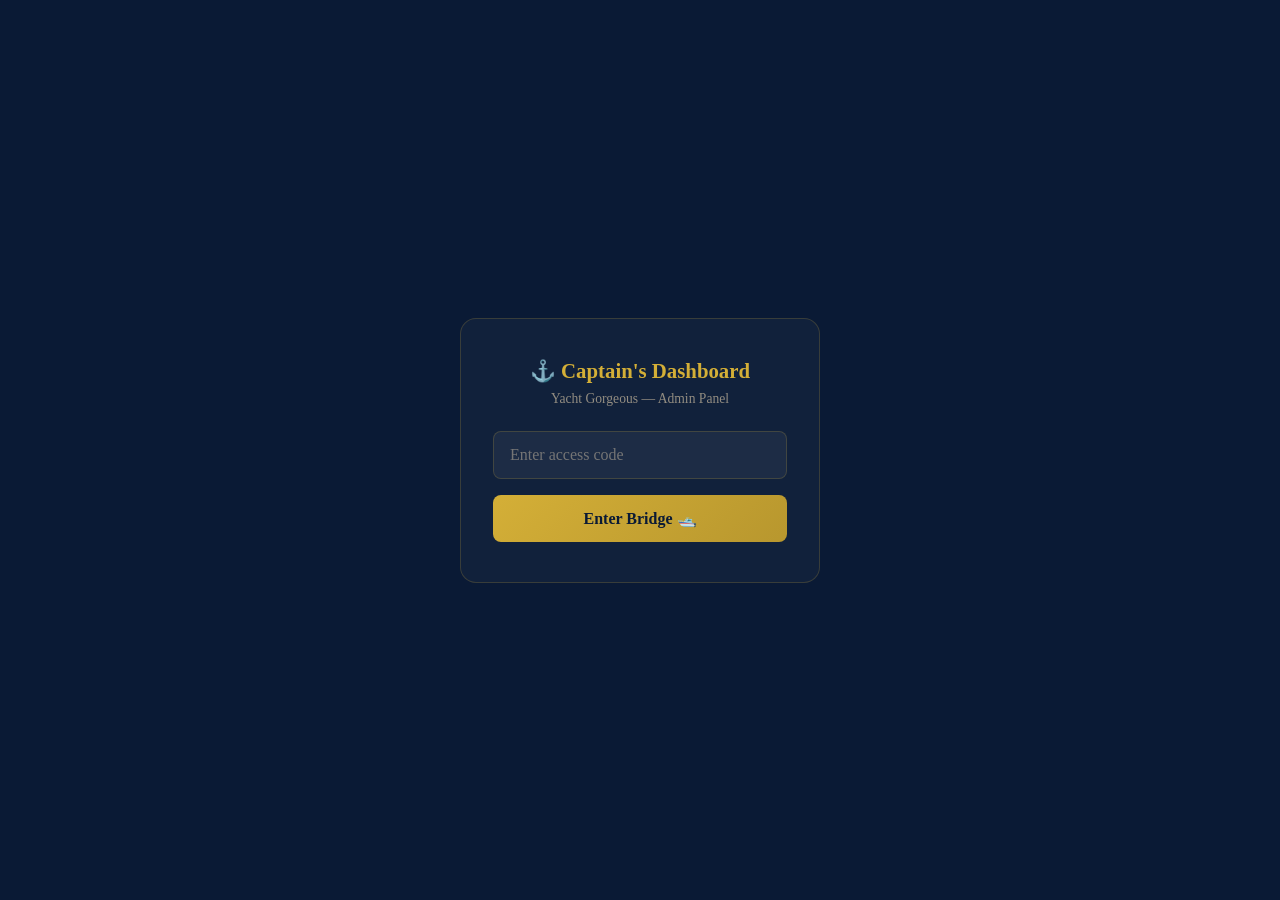
<file: admin.html>
<!DOCTYPE html>
<html lang="en">
<head>
<meta charset="UTF-8">
<meta name="viewport" content="width=device-width, initial-scale=1.0">
<title>Captain's Dashboard — Yacht Gorgeous</title>
<meta http-equiv="Cache-Control" content="no-cache, no-store, must-revalidate">
<style>
  * { margin: 0; padding: 0; box-sizing: border-box; }
  body {
    background: #0a1a35;
    color: #e8d4b0;
    font-family: Georgia, serif;
    min-height: 100vh;
  }
  .header {
    background: rgba(10,26,53,0.95);
    border-bottom: 1px solid rgba(212,175,55,0.15);
    padding: 14px 20px;
    display: flex;
    align-items: center;
    justify-content: space-between;
    position: sticky;
    top: 0;
    z-index: 100;
    backdrop-filter: blur(10px);
  }
  .header h1 { font-size: 1rem; color: #D4AF37; letter-spacing: 0.1em; }
  .header h1 span { color: #e8d4b0; font-weight: 400; font-size: 0.8rem; }
  .header-actions { display: flex; gap: 8px; align-items: center; }
  .btn-sm {
    background: rgba(212,175,55,0.12);
    border: 1px solid rgba(212,175,55,0.25);
    color: #D4AF37;
    padding: 7px 14px;
    border-radius: 6px;
    cursor: pointer;
    font-family: Georgia, serif;
    font-size: 0.75rem;
    transition: background 0.2s;
    text-decoration: none;
    display: inline-flex;
    align-items: center;
    gap: 4px;
  }
  .btn-sm:hover { background: rgba(212,175,55,0.25); }
  .btn-sm.danger { border-color: rgba(231,76,60,0.3); color: rgba(231,76,60,0.8); }
  .btn-sm.danger:hover { background: rgba(231,76,60,0.15); }

  /* Login */
  .login-screen {
    display: flex;
    align-items: center;
    justify-content: center;
    min-height: 100vh;
    padding: 20px;
  }
  .login-box {
    background: rgba(255,255,255,0.03);
    border: 1px solid rgba(212,175,55,0.2);
    border-radius: 16px;
    padding: 40px 32px;
    text-align: center;
    max-width: 360px;
    width: 100%;
  }
  .login-box h2 { color: #D4AF37; font-size: 1.3rem; margin-bottom: 8px; }
  .login-box p { font-size: 0.85rem; opacity: 0.6; margin-bottom: 24px; }
  .login-box input {
    width: 100%;
    padding: 14px 16px;
    border-radius: 8px;
    border: 1px solid rgba(212,175,55,0.2);
    background: rgba(255,255,255,0.05);
    color: #e8d4b0;
    font-family: Georgia, serif;
    font-size: 1rem;
    outline: none;
    margin-bottom: 16px;
  }
  .login-box input:focus { border-color: rgba(212,175,55,0.5); }
  .login-box button {
    width: 100%;
    padding: 14px;
    border-radius: 8px;
    border: none;
    background: linear-gradient(135deg, #D4AF37, #b8972e);
    color: #0a1a35;
    font-family: Georgia, serif;
    font-size: 1rem;
    font-weight: 700;
    cursor: pointer;
  }
  .login-error { color: #e74c3c; font-size: 0.8rem; margin-top: 8px; display: none; }

  /* Stats */
  .stats {
    display: grid;
    grid-template-columns: repeat(auto-fit, minmax(140px, 1fr));
    gap: 10px;
    padding: 16px 20px;
  }
  .stat-card {
    background: rgba(255,255,255,0.03);
    border: 1px solid rgba(212,175,55,0.1);
    border-radius: 12px;
    padding: 14px;
    text-align: center;
  }
  .stat-num { font-size: 1.6rem; color: #D4AF37; font-weight: 700; line-height: 1.2; }
  .stat-label { font-size: 0.65rem; text-transform: uppercase; letter-spacing: 0.1em; opacity: 0.5; margin-top: 3px; }

  /* Calendar */
  .cal-wrap { padding: 0 20px 14px; }
  .cal-box {
    background: rgba(255,255,255,0.03);
    border: 1px solid rgba(212,175,55,0.1);
    border-radius: 12px;
    padding: 14px;
  }
  .cal-header {
    display: flex;
    align-items: center;
    justify-content: space-between;
    margin-bottom: 10px;
  }
  .cal-title { font-size: 0.9rem; color: #D4AF37; font-weight: 600; letter-spacing: 0.04em; }
  .cal-nav {
    background: rgba(212,175,55,0.1);
    border: 1px solid rgba(212,175,55,0.2);
    color: #D4AF37;
    width: 30px; height: 30px;
    border-radius: 6px;
    cursor: pointer;
    font-size: 1rem;
    display: flex;
    align-items: center;
    justify-content: center;
    transition: background 0.2s;
    font-family: Georgia, serif;
  }
  .cal-nav:hover { background: rgba(212,175,55,0.25); }
  .cal-grid {
    display: grid;
    grid-template-columns: repeat(7, 1fr);
    gap: 2px;
  }
  .cal-dow {
    text-align: center;
    font-size: 0.6rem;
    text-transform: uppercase;
    letter-spacing: 0.08em;
    color: rgba(232,212,176,0.4);
    padding: 4px 0 6px;
  }
  .cal-cell {
    aspect-ratio: 1;
    display: flex;
    align-items: center;
    justify-content: center;
    font-size: 0.78rem;
    border-radius: 6px;
    position: relative;
    cursor: default;
    transition: all 0.15s;
  }
  .cal-cell.empty { visibility: hidden; }
  .cal-cell.past { color: rgba(232,212,176,0.2); }
  .cal-cell.today { border: 1px solid #D4AF37; color: #D4AF37; font-weight: 700; }
  .cal-cell.has-booking { background: rgba(212,175,55,0.2); color: #D4AF37; font-weight: 600; cursor: pointer; }
  .cal-cell.has-booking:hover { background: rgba(212,175,55,0.35); }
  .cal-cell.selected { background: #D4AF37 !important; color: #0a1a35 !important; font-weight: 700; }
  .cal-cell .cal-dot {
    position: absolute;
    bottom: 3px; left: 50%;
    transform: translateX(-50%);
    display: flex; gap: 2px;
  }
  .cal-cell .cal-dot span { width: 4px; height: 4px; border-radius: 50%; background: #D4AF37; }
  .cal-cell.new-status .cal-dot span { background: #e74c3c; }
  .cal-legend {
    display: flex; gap: 14px;
    justify-content: center;
    margin-top: 10px;
    font-size: 0.6rem; opacity: 0.5;
  }
  .cal-legend span::before {
    content: '';
    display: inline-block;
    width: 8px; height: 8px;
    border-radius: 50%;
    margin-right: 4px;
    vertical-align: middle;
  }
  .cal-legend .lg-booked::before { background: rgba(212,175,55,0.4); }
  .cal-legend .lg-today::before { border: 1px solid #D4AF37; background: transparent; }
  .cal-legend .lg-new::before { background: #e74c3c; }

  /* Filter bar */
  .filter-bar {
    display: flex;
    align-items: center;
    justify-content: space-between;
    padding: 10px 20px;
    font-size: 0.8rem;
  }
  .filter-bar .filter-info {
    color: rgba(232,212,176,0.5);
    font-size: 0.75rem;
    letter-spacing: 0.04em;
  }
  .filter-bar .filter-info strong {
    color: #D4AF37;
  }
  .btn-clear-filter {
    background: rgba(212,175,55,0.1);
    border: 1px solid rgba(212,175,55,0.2);
    color: #D4AF37;
    padding: 5px 12px;
    border-radius: 5px;
    cursor: pointer;
    font-family: Georgia, serif;
    font-size: 0.7rem;
    display: none;
  }
  .btn-clear-filter:hover { background: rgba(212,175,55,0.2); }

  /* Bookings */
  .bookings { padding: 0 20px 40px; }
  .booking-card {
    background: rgba(255,255,255,0.03);
    border: 1px solid rgba(212,175,55,0.1);
    border-radius: 12px;
    padding: 16px;
    margin-bottom: 12px;
    transition: border-color 0.2s;
  }
  .booking-card:hover { border-color: rgba(212,175,55,0.3); }
  .booking-card.status-today { border-left: 3px solid #D4AF37; }
  .booking-card.status-past { opacity: 0.6; }
  .booking-card.status-cancelled { opacity: 0.4; border-left: 3px solid rgba(231,76,60,0.4); }
  .bc-top { display: flex; justify-content: space-between; align-items: flex-start; margin-bottom: 8px; }
  .bc-cruise { font-size: 0.95rem; font-weight: 600; color: #D4AF37; }
  .bc-price { font-size: 0.95rem; font-weight: 700; color: #D4AF37; }
  .bc-date { font-size: 0.8rem; opacity: 0.7; margin-bottom: 8px; }
  .bc-client { font-size: 0.82rem; margin-bottom: 3px; }
  .bc-client strong { color: #fff; }
  .bc-details { font-size: 0.72rem; opacity: 0.6; margin-bottom: 8px; display: flex; align-items: center; gap: 8px; flex-wrap: wrap; }

  /* Status badge */
  .bc-status {
    display: inline-block;
    padding: 3px 10px;
    border-radius: 10px;
    font-size: 0.65rem;
    text-transform: uppercase;
    letter-spacing: 0.05em;
    font-weight: 600;
  }
  .bc-status.s-new {
    background: rgba(52,152,219,0.15);
    color: rgba(52,152,219,0.9);
    border: 1px solid rgba(52,152,219,0.25);
  }
  .bc-status.s-confirmed {
    background: rgba(46,204,113,0.12);
    color: rgba(46,204,113,0.9);
    border: 1px solid rgba(46,204,113,0.25);
  }
  .bc-status.s-cancelled {
    background: rgba(231,76,60,0.12);
    color: rgba(231,76,60,0.8);
    border: 1px solid rgba(231,76,60,0.2);
  }
  /* Payment badge */
  .bc-pay {
    display: inline-block;
    padding: 2px 8px;
    border-radius: 10px;
    font-size: 0.6rem;
    text-transform: uppercase;
    letter-spacing: 0.04em;
    opacity: 0.7;
  }
  .bc-pay.p-card { background: rgba(52,152,219,0.15); color: #5dade2; }
  .bc-pay.p-crypto { background: rgba(243,156,18,0.15); color: #f39c12; }
  .bc-pay.p-cash { background: rgba(46,204,113,0.15); color: #2ecc71; }
  .bc-pay.p-request { background: rgba(155,89,182,0.15); color: #bb8fce; }

  .bc-actions {
    display: flex; gap: 6px; flex-wrap: wrap;
    margin-top: 10px; padding-top: 10px;
    border-top: 1px solid rgba(212,175,55,0.08);
  }
  .bc-action {
    padding: 6px 12px;
    border-radius: 6px;
    border: 1px solid rgba(212,175,55,0.15);
    background: rgba(212,175,55,0.05);
    color: #e8d4b0;
    font-size: 0.7rem;
    text-decoration: none;
    cursor: pointer;
    font-family: Georgia, serif;
    transition: background 0.2s;
  }
  .bc-action:hover { background: rgba(212,175,55,0.15); }
  .bc-action.act-confirm {
    border-color: rgba(46,204,113,0.3);
    color: rgba(46,204,113,0.9);
  }
  .bc-action.act-confirm:hover { background: rgba(46,204,113,0.15); }
  .bc-action.act-cancel {
    border-color: rgba(231,76,60,0.3);
    color: rgba(231,76,60,0.8);
  }
  .bc-action.act-cancel:hover { background: rgba(231,76,60,0.12); }

  .empty-state { text-align: center; padding: 60px 20px; opacity: 0.5; }
  .empty-state .emoji { font-size: 3rem; margin-bottom: 12px; }
  .loading { text-align: center; padding: 60px 20px; color: #D4AF37; }

  .dashboard { display: none; }

  @media (max-width: 500px) {
    .stats { grid-template-columns: repeat(2, 1fr); gap: 8px; }
    .header h1 { font-size: 0.85rem; }
    .header h1 span { display: none; }
    .bc-actions { gap: 5px; }
    .cal-cell { font-size: 0.7rem; }
    .btn-sm { padding: 6px 10px; font-size: 0.7rem; }
  }
</style>
</head>
<body>

<!-- Login Screen -->
<div class="login-screen" id="loginScreen">
  <div class="login-box">
    <h2>⚓ Captain's Dashboard</h2>
    <p>Yacht Gorgeous — Admin Panel</p>
    <input type="password" id="passInput" placeholder="Enter access code" onkeydown="if(event.key==='Enter')doLogin()">
    <button onclick="doLogin()">Enter Bridge 🛥️</button>
    <div class="login-error" id="loginError">Wrong code. Try again.</div>
  </div>
</div>

<!-- Dashboard -->
<div class="dashboard" id="dashboard">
  <div class="header">
    <h1>⚓ CAPTAIN'S LOG <span>— Yacht Gorgeous</span></h1>
    <div class="header-actions">
      <a class="btn-sm" href="/yacht/">🛥️ Site</a>
      <button class="btn-sm" onclick="loadBookings()">↻ Refresh</button>
      <button class="btn-sm danger" onclick="doLogout()">Logout</button>
    </div>
  </div>

  <div class="stats" id="stats">
    <div class="stat-card"><div class="stat-num" id="statTotal">0</div><div class="stat-label">Total</div></div>
    <div class="stat-card"><div class="stat-num" id="statUpcoming">0</div><div class="stat-label">Upcoming</div></div>
    <div class="stat-card"><div class="stat-num" id="statNew">0</div><div class="stat-label">Pending</div></div>
    <div class="stat-card"><div class="stat-num" id="statGuests">0</div><div class="stat-label">Guests</div></div>
    <div class="stat-card"><div class="stat-num" id="statRevenue">$0</div><div class="stat-label">Revenue</div></div>
  </div>

  <div class="cal-wrap">
    <div class="cal-box">
      <div class="cal-header">
        <button class="cal-nav" onclick="calNav(-1)">&#x2039;</button>
        <div class="cal-title" id="calTitle"></div>
        <button class="cal-nav" onclick="calNav(1)">&#x203A;</button>
      </div>
      <div class="cal-grid" id="calGrid"></div>
      <div class="cal-legend">
        <span class="lg-booked">Booked</span>
        <span class="lg-today">Today</span>
        <span class="lg-new">New request</span>
      </div>
    </div>
  </div>

  <div class="filter-bar">
    <div class="filter-info" id="filterInfo"></div>
    <button class="btn-clear-filter" id="btnClearFilter" onclick="clearFilter()">Show All</button>
  </div>

  <div class="bookings" id="bookingsList">
    <div class="loading">Loading bookings...</div>
  </div>
</div>

<script>
  const API = '/yacht/api';
  const ADMIN_KEY = 'gorgeous2026';
  let allBookings = [];
  let calYear, calMonth, calSelectedDate = null;

  // ===== LOGIN / LOGOUT =====
  function doLogin() {
    const pass = document.getElementById('passInput').value;
    if (pass === ADMIN_KEY) {
      document.getElementById('loginScreen').style.display = 'none';
      document.getElementById('dashboard').style.display = 'block';
      sessionStorage.setItem('yacht_admin', '1');
      startDashboard();
    } else {
      document.getElementById('loginError').style.display = 'block';
    }
  }

  function doLogout() {
    sessionStorage.removeItem('yacht_admin');
    document.getElementById('dashboard').style.display = 'none';
    document.getElementById('loginScreen').style.display = 'flex';
    document.getElementById('passInput').value = '';
    document.getElementById('loginError').style.display = 'none';
  }

  if (sessionStorage.getItem('yacht_admin') === '1') {
    document.getElementById('loginScreen').style.display = 'none';
    document.getElementById('dashboard').style.display = 'block';
    startDashboard();
  }

  function startDashboard() {
    const d = new Date();
    calYear = d.getFullYear();
    calMonth = d.getMonth();
    loadBookings();
  }

  // ===== LOAD BOOKINGS =====
  async function loadBookings() {
    document.getElementById('bookingsList').innerHTML = '<div class="loading">Loading...</div>';
    try {
      const res = await fetch(API + '/bookings', {
        headers: { 'X-Admin-Key': ADMIN_KEY }
      });
      if (!res.ok) throw new Error('Failed');
      allBookings = await res.json();
      allBookings.sort(function(a, b) { return (b.date || '').localeCompare(a.date || ''); });
      updateStats();
      renderCalendar();
      renderBookings();
    } catch (e) {
      document.getElementById('bookingsList').innerHTML =
        '<div class="empty-state"><div class="emoji">&#x26A0;&#xFE0F;</div><p>Could not load bookings</p></div>';
    }
  }

  // ===== CHANGE STATUS =====
  async function changeStatus(bookingId, newStatus) {
    try {
      const res = await fetch(API + '/booking/' + bookingId, {
        method: 'PUT',
        headers: {
          'Content-Type': 'application/json',
          'X-Admin-Key': ADMIN_KEY
        },
        body: JSON.stringify({ status: newStatus })
      });
      if (!res.ok) throw new Error('Failed');
      await loadBookings();
    } catch (e) {
      alert('Error updating status: ' + e.message);
    }
  }

  // ===== STATS =====
  function updateStats() {
    var today = new Date().toISOString().slice(0, 10);
    var active = allBookings.filter(function(b) { return b.status !== 'cancelled'; });
    var upcoming = active.filter(function(b) { return b.date >= today; });
    var pending = allBookings.filter(function(b) { return b.status === 'new'; });
    var totalGuests = active.reduce(function(s, b) { return s + (parseInt(b.guests) || 0); }, 0);
    var totalRev = active.reduce(function(s, b) { return s + (parseFloat(b.price) || 0); }, 0);
    document.getElementById('statTotal').textContent = allBookings.length;
    document.getElementById('statUpcoming').textContent = upcoming.length;
    document.getElementById('statNew').textContent = pending.length;
    document.getElementById('statGuests').textContent = totalGuests;
    document.getElementById('statRevenue').textContent = '$' + totalRev.toLocaleString();
  }

  // ===== CALENDAR =====
  function calNav(dir) {
    calMonth += dir;
    if (calMonth > 11) { calMonth = 0; calYear++; }
    if (calMonth < 0) { calMonth = 11; calYear--; }
    calSelectedDate = null;
    renderCalendar();
    renderBookings();
  }

  function renderCalendar() {
    var months = ['January','February','March','April','May','June','July','August','September','October','November','December'];
    document.getElementById('calTitle').textContent = months[calMonth] + ' ' + calYear;

    var firstDay = new Date(calYear, calMonth, 1).getDay();
    var daysInMonth = new Date(calYear, calMonth + 1, 0).getDate();
    var today = new Date();
    today.setHours(0,0,0,0);

    var dateMap = {};
    allBookings.forEach(function(b) {
      if (!b.date || b.status === 'cancelled') return;
      if (!dateMap[b.date]) dateMap[b.date] = [];
      dateMap[b.date].push(b);
    });

    var html = ['Sun','Mon','Tue','Wed','Thu','Fri','Sat']
      .map(function(d) { return '<div class="cal-dow">' + d + '</div>'; }).join('');

    for (var i = 0; i < firstDay; i++) html += '<div class="cal-cell empty"></div>';

    for (var d = 1; d <= daysInMonth; d++) {
      var ds = calYear + '-' + String(calMonth + 1).padStart(2, '0') + '-' + String(d).padStart(2, '0');
      var dateObj = new Date(calYear, calMonth, d);
      var isPast = dateObj < today;
      var isToday = dateObj.getTime() === today.getTime();
      var bookings = dateMap[ds] || [];
      var hasNew = bookings.some(function(b) { return b.status === 'new'; });
      var isSelected = calSelectedDate === ds;

      var cls = 'cal-cell';
      if (isPast && !bookings.length) cls += ' past';
      if (isToday) cls += ' today';
      if (bookings.length) cls += ' has-booking';
      if (hasNew) cls += ' new-status';
      if (isSelected) cls += ' selected';

      var dots = bookings.length
        ? '<div class="cal-dot">' + bookings.map(function() { return '<span></span>'; }).join('') + '</div>'
        : '';
      var onclick = bookings.length ? 'onclick="calSelectDate(\'' + ds + '\')"' : '';
      html += '<div class="' + cls + '" ' + onclick + '>' + d + dots + '</div>';
    }

    document.getElementById('calGrid').innerHTML = html;
  }

  function calSelectDate(ds) {
    calSelectedDate = (calSelectedDate === ds) ? null : ds;
    renderCalendar();
    renderBookings();
  }

  function clearFilter() {
    calSelectedDate = null;
    renderCalendar();
    renderBookings();
  }

  // ===== RENDER BOOKINGS =====
  function renderBookings() {
    var today = new Date().toISOString().slice(0, 10);
    var list = allBookings;

    if (calSelectedDate) {
      list = list.filter(function(b) { return b.date === calSelectedDate; });
    }

    // Update filter bar
    var filterInfo = document.getElementById('filterInfo');
    var btnClear = document.getElementById('btnClearFilter');
    if (calSelectedDate) {
      filterInfo.innerHTML = 'Showing <strong>' + list.length + '</strong> booking' + (list.length !== 1 ? 's' : '') + ' on <strong>' + calSelectedDate + '</strong>';
      btnClear.style.display = 'inline-block';
    } else {
      filterInfo.innerHTML = '<strong>' + list.length + '</strong> booking' + (list.length !== 1 ? 's' : '') + ' total';
      btnClear.style.display = 'none';
    }

    if (list.length === 0) {
      document.getElementById('bookingsList').innerHTML =
        calSelectedDate
          ? '<div class="empty-state"><div class="emoji">&#x1F6F3;</div><p>No bookings on this date</p></div>'
          : '<div class="empty-state"><div class="emoji">&#x1F6F3;</div><p>No bookings yet</p></div>';
      return;
    }

    var html = list.map(function(b) {
      var isPast = b.date < today;
      var isToday = b.date === today;
      var isCancelled = b.status === 'cancelled';
      var cls = isCancelled ? 'status-cancelled' : (isToday ? 'status-today' : (isPast ? 'status-past' : ''));
      var payMethod = b.paymentMethod || 'card';
      var cruiseName = (b.cruise || '').split('—')[0].split('from')[0].trim();

      var dateStr = b.date || 'N/A';
      try {
        var dt = new Date(b.date + 'T12:00:00');
        dateStr = dt.toLocaleDateString('en-US', { weekday: 'short', month: 'short', day: 'numeric', year: 'numeric' });
      } catch(e) {}

      // Status badge
      var statusClass = b.status === 'confirmed' ? 's-confirmed' : (b.status === 'cancelled' ? 's-cancelled' : 's-new');
      var statusLabel = b.status === 'confirmed' ? 'Confirmed' : (b.status === 'cancelled' ? 'Cancelled' : 'Pending');

      // Payment badge
      var payClass = 'p-' + payMethod;

      // Contact actions
      var emailSubject = encodeURIComponent('Yacht Gorgeous \u2014 Your ' + cruiseName + ' on ' + b.date);
      var emailBody = encodeURIComponent('Hi ' + b.name + ',\n\nThank you for booking with Yacht Gorgeous!\n\nYour ' + cruiseName + ':\n\uD83D\uDCC5 ' + b.date + ' at ' + b.time + '\n\u23F1 ' + b.duration + ' \u00B7 ' + b.guests + ' guests\n\uD83D\uDCB0 $' + parseFloat(b.price).toLocaleString() + '\n\nSee you at the marina!\n\nCaptain Ian');
      var phoneClean = (b.phone || '').replace(/[^+\d]/g, '');

      var actions = '';
      // Status change buttons
      if (b.status === 'new') {
        actions += '<span class="bc-action act-confirm" onclick="changeStatus(' + b.id + ',\'confirmed\')">&#x2705; Confirm</span>';
        actions += '<span class="bc-action act-cancel" onclick="changeStatus(' + b.id + ',\'cancelled\')">&#x274C; Cancel</span>';
      } else if (b.status === 'confirmed') {
        actions += '<span class="bc-action act-cancel" onclick="changeStatus(' + b.id + ',\'cancelled\')">&#x274C; Cancel</span>';
      } else if (b.status === 'cancelled') {
        actions += '<span class="bc-action act-confirm" onclick="changeStatus(' + b.id + ',\'new\')">&#x21A9; Restore</span>';
      }
      // Contact actions
      actions += '<a class="bc-action" href="mailto:' + b.email + '?subject=' + emailSubject + '&body=' + emailBody + '">&#x2709;&#xFE0F; Email</a>';
      if (phoneClean) {
        actions += '<a class="bc-action" href="tel:' + phoneClean + '">&#x1F4DE; Call</a>';
        actions += '<a class="bc-action" href="https://wa.me/' + phoneClean.replace('+','') + '" target="_blank">&#x1F4AC; WhatsApp</a>';
      }

      return '<div class="booking-card ' + cls + '">' +
        '<div class="bc-top">' +
          '<div class="bc-cruise">' + cruiseName + '</div>' +
          '<div class="bc-price">$' + parseFloat(b.price || 0).toLocaleString() + '</div>' +
        '</div>' +
        '<div class="bc-date">&#x1F4C5; ' + dateStr + ' &middot; ' + (b.time || '') + ' &middot; ' + (b.duration || '') + '</div>' +
        '<div class="bc-client"><strong>' + (b.name || 'N/A') + '</strong></div>' +
        '<div class="bc-client">&#x1F4E7; ' + (b.email || '\u2014') + (b.phone ? ' &middot; &#x1F4F1; ' + b.phone : '') + '</div>' +
        '<div class="bc-details">' +
          '&#x1F465; ' + (b.guests || '?') + ' guests &middot; ' +
          '<span class="bc-pay ' + payClass + '">&#x1F4B3; ' + payMethod + '</span> &middot; ' +
          '<span class="bc-status ' + statusClass + '">' + statusLabel + '</span>' +
        '</div>' +
        '<div class="bc-actions">' + actions + '</div>' +
      '</div>';
    }).join('');

    document.getElementById('bookingsList').innerHTML = html;
  }

  // Auto-refresh every 60s
  setInterval(function() {
    if (document.getElementById('dashboard').style.display === 'block') {
      loadBookings();
    }
  }, 60000);
</script>
</body>
</html>
</file>
